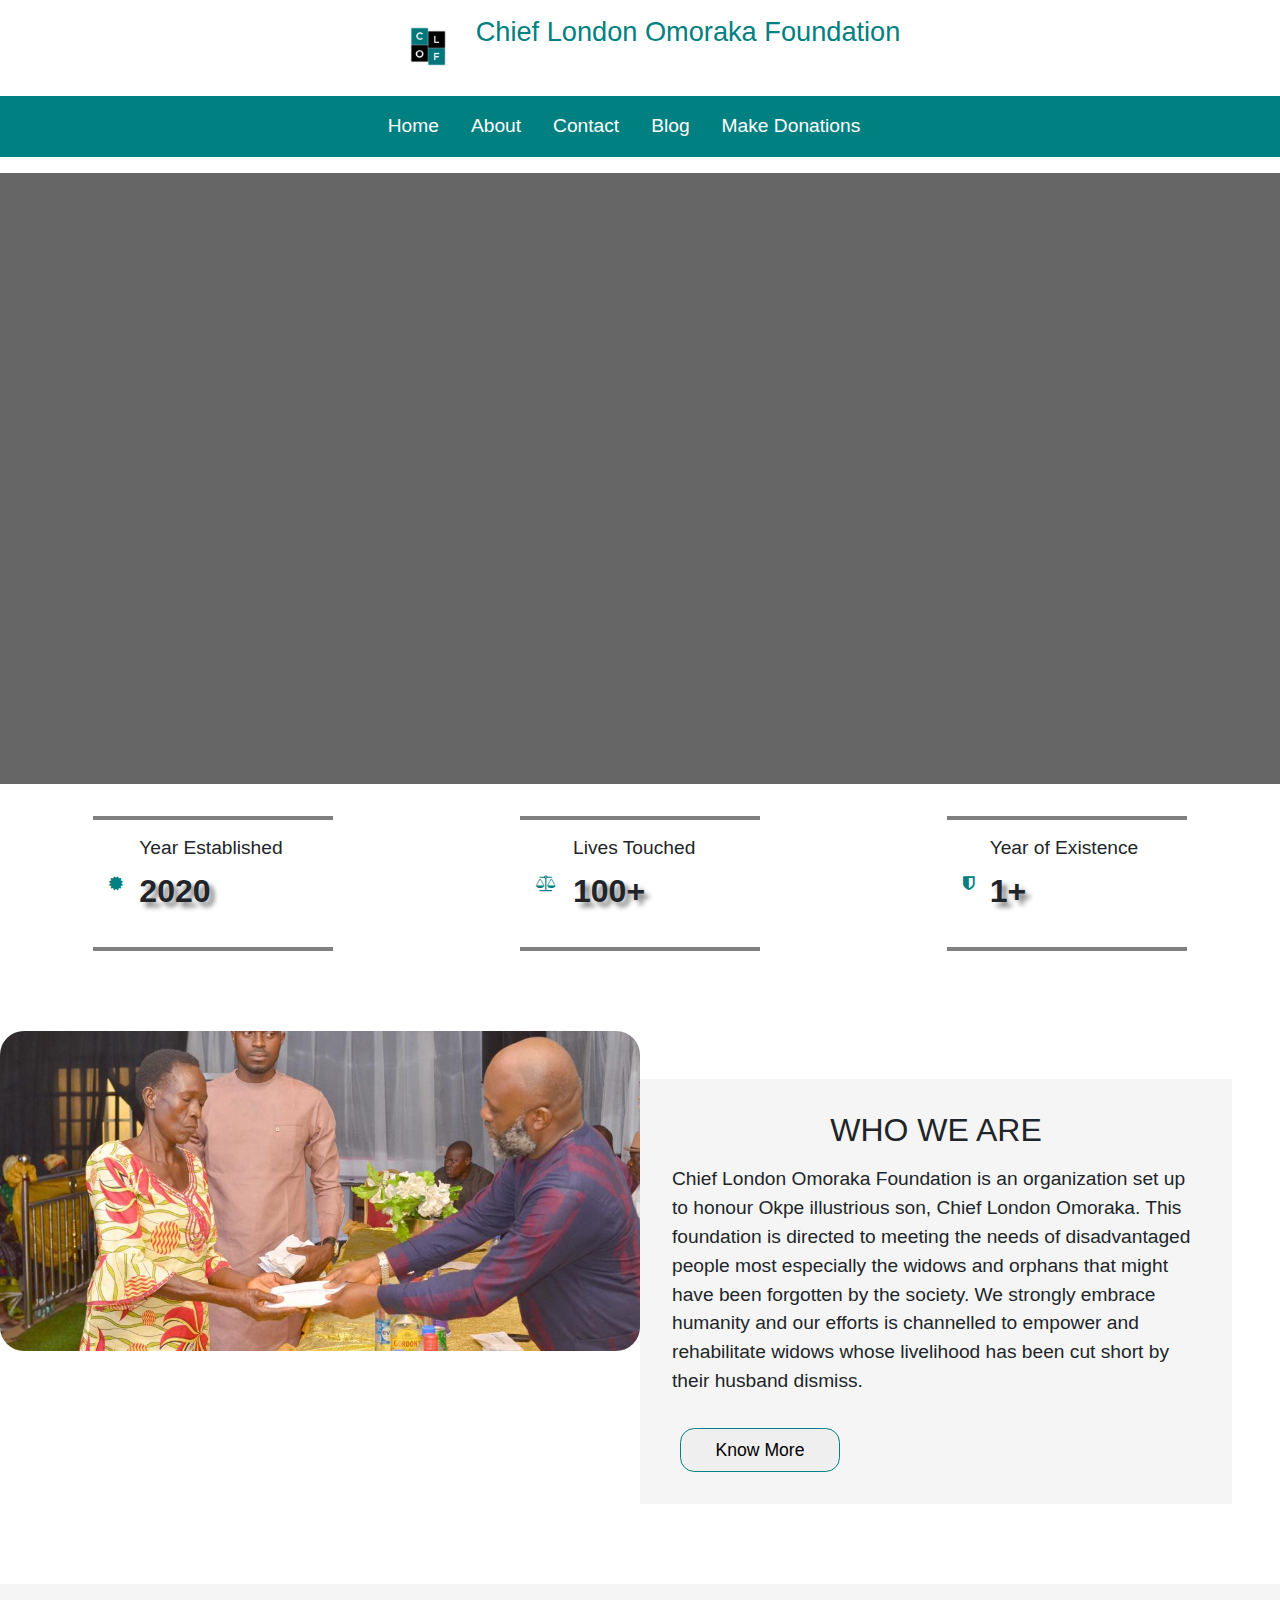
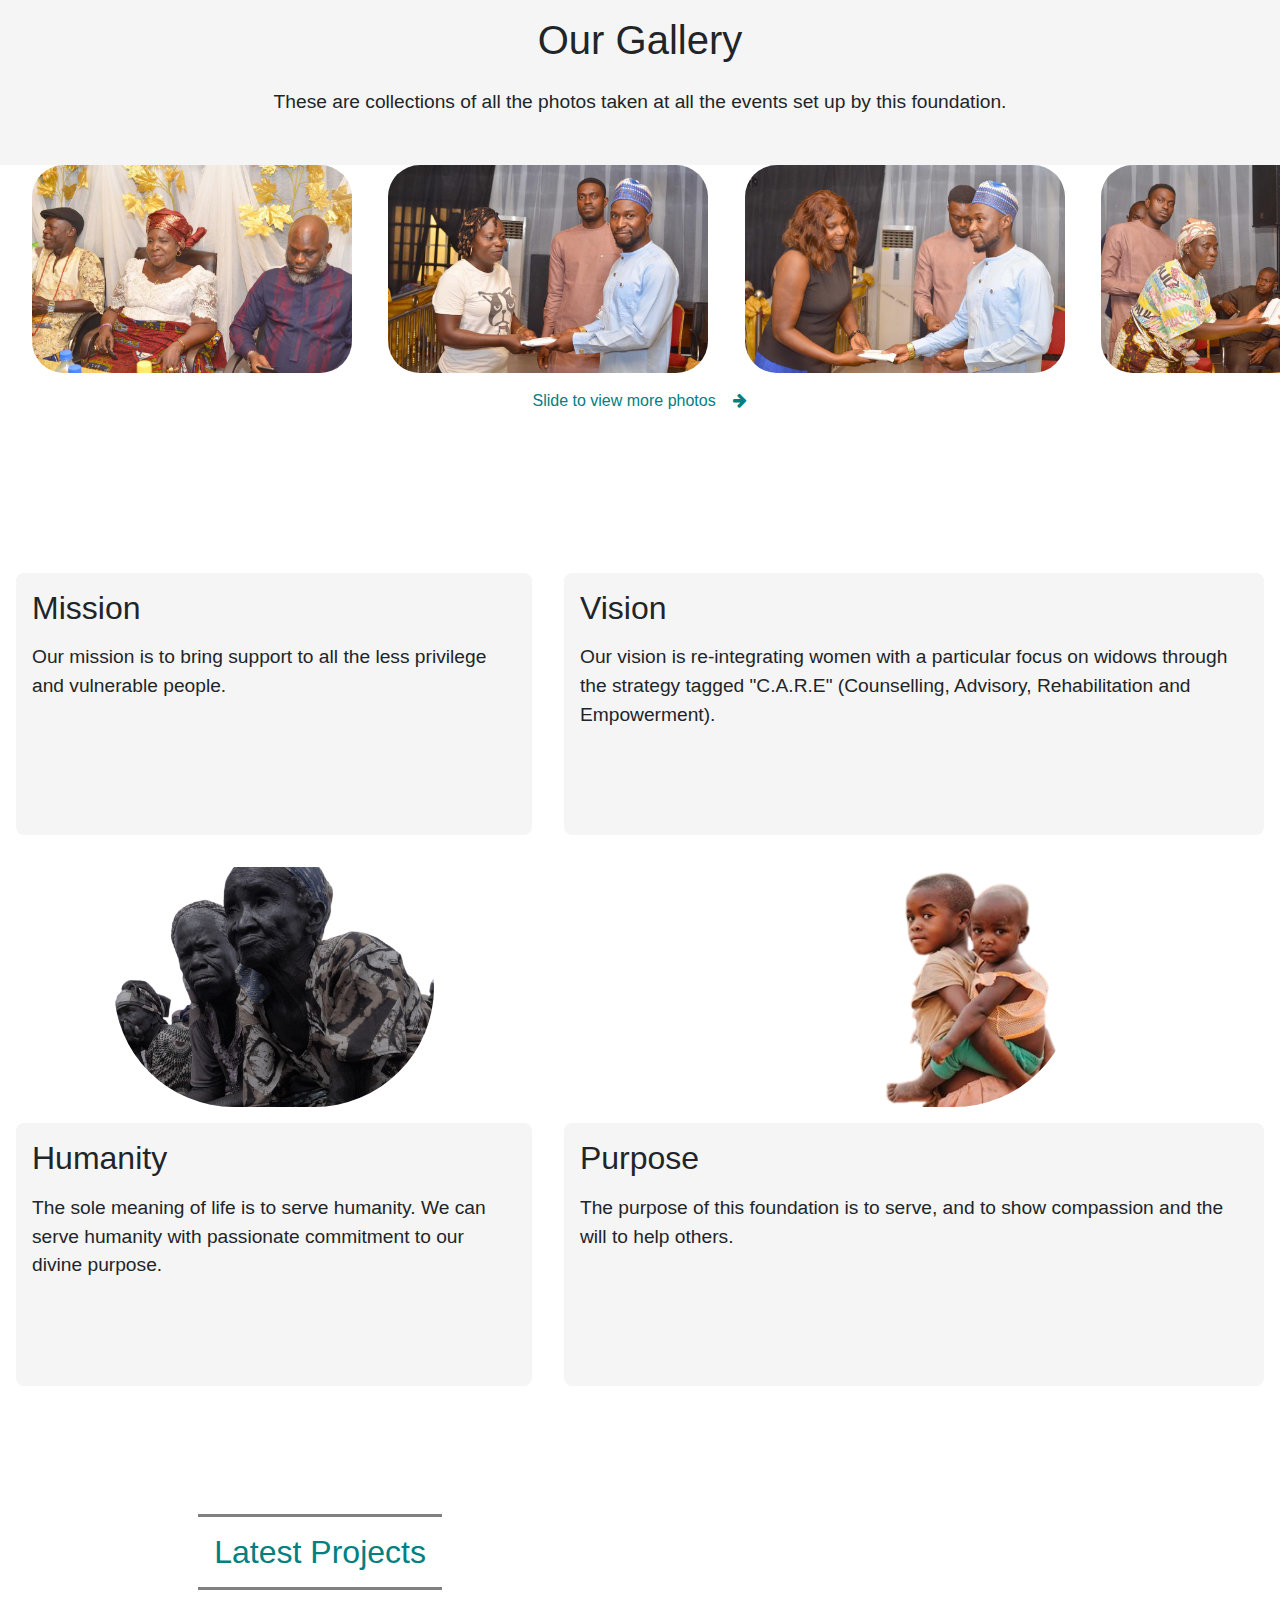
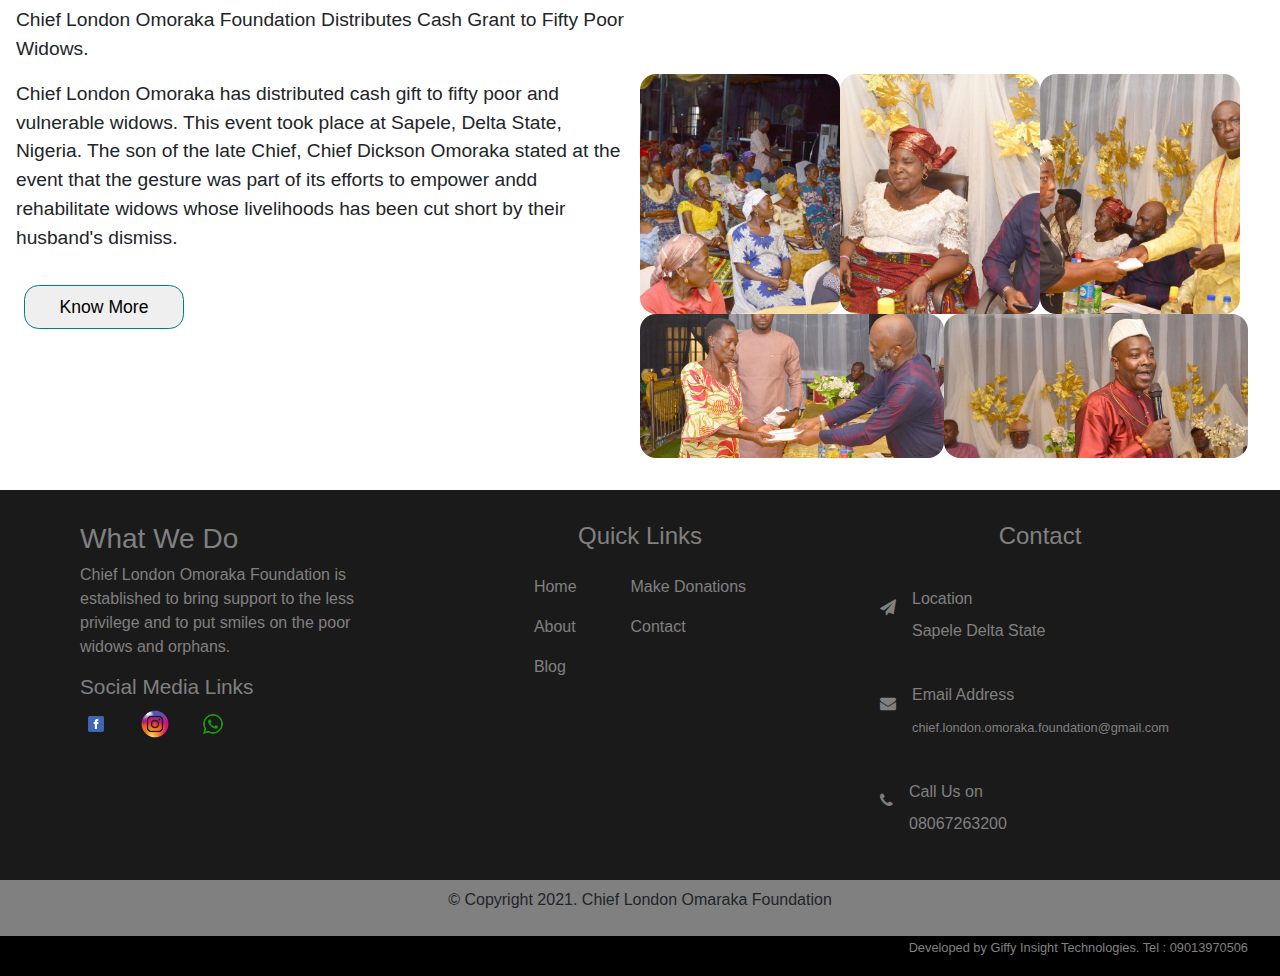
<file: index.html>
<!DOCTYPE html>
<html lang="en">
<head>
    <meta charset="UTF-8">
    <meta http-equiv="X-UA-Compatible" content="IE=edge">
    <meta name="viewport" content="width=device-width, initial-scale=1.0">
    <title>Chief London Omoraka Foundation</title>
    <link rel="stylesheet" href="https://cdnjs.cloudflare.com/ajax/libs/font-awesome/4.7.0/css/font-awesome.min.css">
    <!-- Latest compiled and minified CSS -->
<link rel="stylesheet" href="https://maxcdn.bootstrapcdn.com/bootstrap/4.5.2/css/bootstrap.min.css">

<!-- jQuery library -->
<script src="https://ajax.googleapis.com/ajax/libs/jquery/3.5.1/jquery.min.js"></script>

<!-- Popper JS -->
<script src="https://cdnjs.cloudflare.com/ajax/libs/popper.js/1.16.0/umd/popper.min.js"></script>

<!-- Latest compiled JavaScript -->
<script src="https://maxcdn.bootstrapcdn.com/bootstrap/4.5.2/js/bootstrap.min.js"></script>


    <link rel="stylesheet" href="styles/index.css">
</head>
<body>
    <section class="containers">
       <div class="first-section  ">
            
            <div style="display: flex;">
                <div class="logo-header" style="display: flex;">
                    <a href="index.html"><img src="Images/LOGO 1.png" style="width: 6rem; height: 6rem;" alt=""></a>
                <h1 style="color: teal;">Chief London Omoraka Foundation</h1>

                </div>
                <div class="topnav">
                    <div id="myLinks">
                        <a style="padding-top:5rem" href="index.html">Home</a>
                        <a href="about.html">About</a>
                        <a href="contact.html">Contact</a>
                        <a href="blog.html">Blog</a>
                        <a href="makedonation.html">Make Donations</a>

                    </div>
                    <a href="javascript:void(0);" class="ico" onclick="myFunction()">
                    <span class="fa fa-bars"></span>
                    </a>
                </div>
            </div>
            <ul>
                <li>
                    <a href="index.html">Home</a>
                </li>

                <li>
                    <a href="about.html">About</a>
                </li>

                <li>
                    <a href="contact.html">Contact</a>
                </li>

                <li>
                    <a href="blog.html">Blog</a>
                </li>

                <li>
                    <a href="makedonation.html">Make Donations</a>
                </li>
            </ul>  
            
            
       </div>  


       <!-- SLIDESHOW CONTAINER -->

       <div class="slideshow-container">
            <div class="mySlides fade">
                <img src="Images/widows5.jpeg"  alt="#">
                <div class="text">
                    <h1>HELPING LIVES</h1>
                    <p>Putting smiles on the faces of poor widows and orphans, supporting them in the best way we can.</p>
                </div>
            </div>

            <div class="mySlides fade">
                <img src="Images/orphans2.jpeg" alt="#">
                <div class="text">
                    <h1>HUMANITY</h1>
                    <p>Helping humanity is the best thing one can do. </p>
                </div>
            </div>

            <div class="mySlides fade" >
                <img src="Images/orphans1.jpeg" alt="#">
                <div class="text">
                    <h1>PURPOSE</h1>
                    <p>Our purpose is to help and support the less privilege and make them happy.</p>
                </div>
            </div>
       </div>


       <!-- SECOND SECTION -->
       <div class="second-section">
            <div>

                <div class="year-established">
                    <div>
                        <span class="fa fa-certificate icon"></span>
                    </div>
                    <div>
                        <h1>Year Established</h1>
                        <p>2020</p>
                    </div>

                </div>
            </div>

            <div>
                <div class="year-established">
                    <div>
                        <span class="fa fa-balance-scale icon"></span>
                    </div>
                    <div>
                        <h1>Lives Touched</h1>
                        <p>100+</p>
                    </div>

                </div>
            </div>

            <div>
                <div class="year-established">
                    <div>
                        <span class="fa fa-shield icon"></span>
                    </div>
                    <div>
                        <h1>Year of Existence</h1>
                        <p>1+</p>
                    </div>

                </div>
            </div>
       </div>


       <!-- THIRD SECTION -->

       <div class="third-section">
           <div>
               <img src="Images/ph8.jpeg" alt="#">
           </div>

           <div class="third-section-content">
               <h2>WHO WE ARE</h2>
               <p>
                   Chief London Omoraka Foundation is an organization set up to honour Okpe illustrious son, Chief London Omoraka.
                   This foundation is directed to meeting the needs of disadvantaged people most especially the widows and orphans that 
                   might have been forgotten by the society. We strongly embrace humanity and our efforts is channelled to empower and rehabilitate widows
                   whose livelihood has been cut short by their husband dismiss.  
                    
                </p>

                <a  href="about.html"><button style="outline: none;"  class="know-btn">Know More</button></a>
           </div>
       </div>

       <div class="gallery">
            <div class="gallery-content">
                <h1>Our Gallery</h1>
                <p>
                    These are collections of all the photos taken at all the events set up by this foundation.
                </p>
            </div>

            <div class="gallery-images">
                <img src="Images/ph2.jpeg" alt="#">
                <img src="Images/ph12.jpeg" alt="#">
                <img src="Images/ph3.jpeg" alt="#">
                <img src="Images/ph4.jpeg" alt="#">
                <img src="Images/ph5.jpeg" alt="#">
                <img src="Images/ph6.jpeg" alt="#">
                <img src="Images/ph7.jpeg" alt="#">
                <img src="Images/ph8.jpeg" alt="#">
                <img src="Images/ph9.jpeg" alt="#">
                <img src="Images/ph10.jpeg" alt="#">
                <img src="Images/ph2.jpeg" alt="#">
                <img src="Images/ph1.jpeg" alt="#">
                <img src="Images/ph15.jpeg" alt="#">
                <img src="Images/ph2.jpeg" alt="#">
            </div>

            <p class="slide-info">Slide to view more photos &nbsp; &nbsp;<span class="fa fa-arrow-right"></span></p>
       </div>


       <!-- MISSION SECTION -->

       <div class="mission-section">
            <div class="mission-content">
                <div class="content-heading" id="mission-pp" >
                    <h2>Mission</h2>
                    <p >
                        Our mission is to bring support to all the less privilege and vulnerable people. 
                        
                    </p>
                </div>

                <div class="mission-content ">
                    <!-- <img src="Images/orphans3-remove.png" alt=""> -->
                    <img src="Images/widows5-remove.png" alt="">
                </div>

                <div class="content-heading " id="full-content">
                    <h2>Humanity</h2>
                    <p>
                        The sole meaning of life is to serve humanity.
                        We can serve humanity with passionate commitment to our divine purpose.
                    </p>
                    </div>
            </div>

            

            

            <div class="mission-content">
                <div class="content-heading">
                    <h2>Vision</h2>
                    <p>
                        Our vision is re-integrating women with a particular focus on widows
                        through the strategy tagged "C.A.R.E" (Counselling, Advisory, Rehabilitation and Empowerment).
                    </p>
                </div>

                <div class="mission-content">
                    <img src="Images/orphans3-remove.png" alt="">
                    <!-- <img src="Images/widows5-remove.png" alt=""> -->
                </div>

                <div class="content-heading" id="purpose-content">
                    <h2>Purpose</h2>
                    <p>
                        The purpose of this foundation is to serve, and to show compassion 
                        and the will to help others.
                    </p>
                </div>
            </div>
       </div>

       <!-- LATEST PROJECTS -->

       <div class="latest-projects ">
           <div class="latest-project-content ">
                <h1>Latest Projects</h1>
                <p style="font-weight: 500;">
                    Chief London Omoraka Foundation Distributes Cash Grant to Fifty Poor Widows.
                </p>
                <p>
                    Chief London Omoraka has distributed cash gift to fifty poor and vulnerable widows. This event took place at Sapele, Delta State,
                    Nigeria. The son of the late Chief, Chief Dickson Omoraka stated at the event that the gesture was part of its efforts to empower
                    andd rehabilitate widows whose livelihoods has been cut short by their husband's dismiss.
                </p>
                <a style="text-decoration: none; color: teal;" href="blog.html"><button style="outline: none;" class="know-btn">Know More</button></a>
           </div>

           <div class="latest-projects-images">
               <div class="first-images">
                    <img src="Images/ph1.jpeg" alt="#">
                    <img src="Images/ph2.jpeg" alt="#">
                    <img src="Images/ph9.jpeg" alt="#">
               </div>
               <div class="second-images">
                    <img src="Images/ph8.jpeg" alt="#">
                    <img src="Images/ph10.jpeg" alt="#">

                </div>

           </div>

           

           
       </div>

       <!-- FOOTER SECTION -->
       <div class="footer-section">
            <div class="footer-content">
                <h3>What We Do</h3>
                <p style="padding-right: 1rem;">
                    Chief London Omoraka Foundation is established to bring support to the less privilege and to put smiles on
                    the poor widows and orphans.
                </p>

                <h3 style="font-size: 1.3rem;">Social Media Links </h3>
                <div style="display: flex;">
                    <a href="https://facebook.com"><img style="width: 2rem; height: 2rem;" src="Images/fb-icon.png" alt=""></a>&nbsp;&nbsp;&nbsp;&nbsp;&nbsp;&nbsp;
                    <a href="https://instagram.com"><img style="width: 2rem; height: 2rem;"  src="Images/ig-icon.png" alt=""></a>&nbsp;&nbsp;&nbsp;&nbsp;&nbsp;&nbsp;
                    <a href="https://whatsapp.com"><img style="width: 2rem; height: 2rem;"  src="Images/whatsapp-icon.png" alt=""></a>
                </div>
            </div>

            <div class=" footer-content">
                <h4 class="quick-link">Quick Links</h4>
                <div class="mapsite">
                    <div>
                        <ul>
                            <li>
                                <a href="index.html">Home</a>
                            </li>

                            <li>
                                <a href="about.html">About</a>
                            </li>

                            <li>
                                <a href="blog.html">Blog</a>
                            </li>
                        </ul>
                    </div>

                    <div>
                        <ul>

                            <li>
                                <a href="makedonation.html">Make Donations</a>
                            </li>

                            <li>
                                <a href="contact.html">Contact</a>
                            </li>
                        </ul>
                    </div>
                </div>
            </div>


            <div class="contact footer-content">
                <h4 class="quick-link">Contact</h4>
                <div class="address">
                    <div class="contact-icon">
                        <span class="fa fa-send"></span>
                    </div>
                    <div class="contact-info">
                        <p>Location</p>
                        <p>Sapele Delta State</p>
                    </div>
                </div>

                <div class="address">
                    <div class="contact-icon">
                        <span class="fa fa-envelope"></span>
                    </div>
                    <div class="contact-info">
                        <p>Email Address</p>
                        <p><a style="color: grey; font-size: .8rem;" href="mailto:chief.london.omoraka.foundation@gmail.com">chief.london.omoraka.foundation@gmail.com</a></p>
                    </div>
                </div>

                <div class="address">
                    <div class="contact-icon">
                        <span class="fa fa-phone"></span>
                    </div>
                    <div class="contact-info">
                        <p>Call Us on</p>
                        <p><a style="color: grey" href="tel:+2348067263200">08067263200</a></p>
                    </div>
                </div>
            </div>

            
       </div>

       <div class="copyright">
           <p>&copy; Copyright 2021. Chief London Omaraka Foundation</p>
           
       </div>
       <div style="line-height: .5rem; color: grey; text-align: right;background-color: black; font-size: .8rem; padding: .5rem 2rem .5rem 0rem;"><p>Developed by Giffy Insight Technologies. Tel : 09013970506</p>
        <!-- <p>Tel : 09013970506</p> -->
        </div>
    </section>

    <!-- Javascript SRC -->
    <script src="js/index.js"></script>
</body>
</html>
</file>
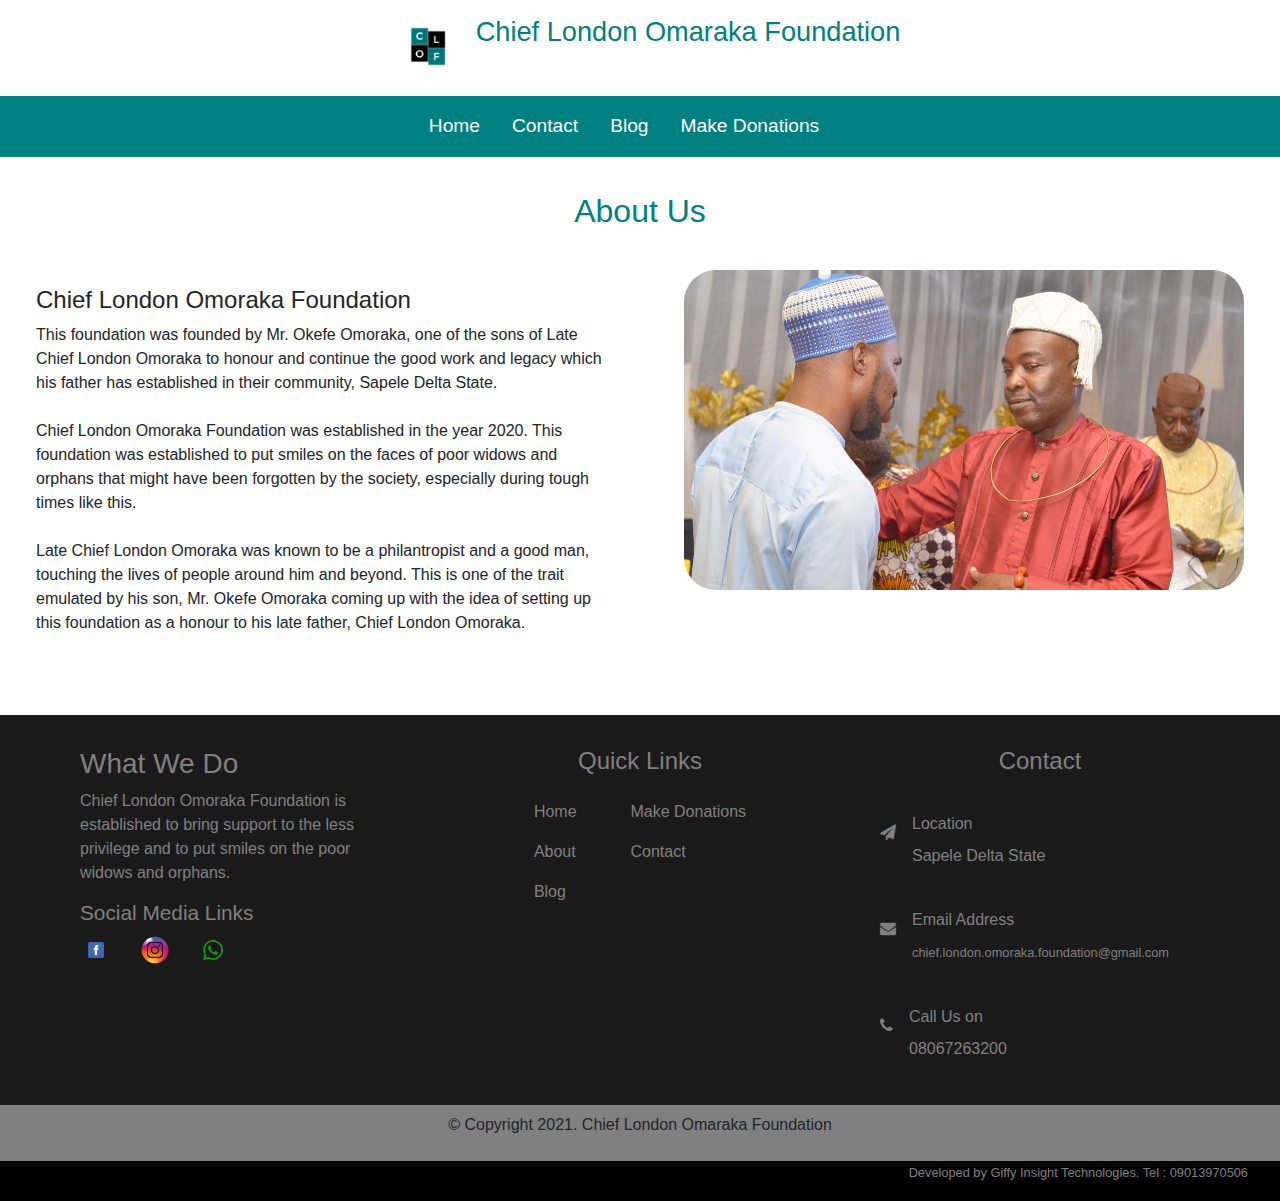
<file: about.html>
<!DOCTYPE html>
<html lang="en">
<head>
    <meta charset="UTF-8">
    <meta http-equiv="X-UA-Compatible" content="IE=edge">
    <meta name="viewport" content="width=device-width, initial-scale=1.0">
    <title>About - Chief London Omaraka Foundation</title>
    <link rel="stylesheet" href="https://cdnjs.cloudflare.com/ajax/libs/font-awesome/4.7.0/css/font-awesome.min.css">
    <!-- Latest compiled and minified CSS -->
<link rel="stylesheet" href="https://maxcdn.bootstrapcdn.com/bootstrap/4.5.2/css/bootstrap.min.css">

<!-- jQuery library -->
<script src="https://ajax.googleapis.com/ajax/libs/jquery/3.5.1/jquery.min.js"></script>

<!-- Popper JS -->
<script src="https://cdnjs.cloudflare.com/ajax/libs/popper.js/1.16.0/umd/popper.min.js"></script>

<!-- Latest compiled JavaScript -->
<script src="https://maxcdn.bootstrapcdn.com/bootstrap/4.5.2/js/bootstrap.min.js"></script>


    <link rel="stylesheet" href="styles/index.css">
</head>
<body>
    <section class="containers">
        <div class="first-section">
            <div style="display: flex;">
                <div class="logo-header" style="display: flex;">
                    <a href="index.html"><img src="Images/LOGO 1.png" style="width: 6rem; height: 6rem;" alt=""></a>
                <h1 style="color: teal;">Chief London Omaraka Foundation</h1>

                </div>
                <div class="topnav">
                    <div id="myLinks">
                        <a style="padding-top:5rem" href="index.html">Home</a>
                        <a href="about.html">About</a>
                        <a href="contact.html">Contact</a>
                        <a href="blog.html">Blog</a>
                        <a href="makedonation.html">Make Donations</a>

                    </div>
                    <a href="javascript:void(0);" class="ico" onclick="myFunction()">
                    <span class="fa fa-bars"></span>
                    </a>
                </div>
            </div>
                <ul>
                    <li>
                        <a href="index.html">Home</a>
                    </li>
    
    
                    <li>
                        <a href="contact.html">Contact</a>
                    </li>
    
                    <li>
                        <a href="blog.html">Blog</a>
                    </li>
    
                    <li>
                        <a href="makedonation.html">Make Donations</a>
                    </li>
                </ul>
            </div> 
            
            

            <!-- ABOUT SECTION -->

            <div class="about-us">
                <h2>About Us</h2>

                <div class="aboutus-content">
                    <div class="about-content">
                        <h4>Chief London Omoraka Foundation</h4>
                        <p>
                            This foundation was founded by Mr. Okefe Omoraka, one of the sons of Late Chief London Omoraka to honour and
                            continue the good work and legacy which his father has established in their community, Sapele Delta State. <br> <br>
                            Chief London Omoraka Foundation was established in the year 2020. This foundation was established to put smiles on the faces
                            of poor widows and orphans that might have been forgotten by the society, especially during tough times like this. <br><br>

                            Late Chief London Omoraka was known to be a philantropist and a good man, touching the lives 
                            of people around him and beyond. This is one of the trait emulated by his son, Mr. Okefe Omoraka 
                            coming up with the idea of setting up this foundation as a honour to his late father, Chief 
                            London Omoraka.
                        </p>
                    </div>

                    <div class="about-image">
                        <img src="Images/ph5.jpeg" alt="">
                    </div>
                </div>
            </div>
    




        <!-- FOOTER SECTION -->
       <div class="footer-section">
        <div class="footer-content">
            <h3>What We Do</h3>
            <p style="padding-right: 1rem;">
                Chief London Omoraka Foundation is established to bring support to the less privilege and to put smiles on
                the poor widows and orphans.
            </p>

            <h3 style="font-size: 1.3rem;">Social Media Links </h3>
            <div style="display: flex;">
                <a href="https://facebook.com"><img style="width: 2rem; height: 2rem;" src="Images/fb-icon.png" alt=""></a>&nbsp;&nbsp;&nbsp;&nbsp;&nbsp;&nbsp;
                <a  href="https://instagram.com"><img style="width: 2rem; height: 2rem;"  src="Images/ig-icon.png" alt=""></a>&nbsp;&nbsp;&nbsp;&nbsp;&nbsp;&nbsp;
                <a href="https://whatsapp.com"><img style="width: 2rem; height: 2rem;"  src="Images/whatsapp-icon.png" alt=""></a>
            </div>
        </div>

        <div class=" footer-content">
            <h4 class="quick-link">Quick Links</h4>
            <div class="mapsite">
                <div>
                    <ul>
                        <li>
                            <a href="index.html">Home</a>
                        </li>

                        <li>
                            <a href="about.html">About</a>
                        </li>

                        <li>
                            <a href="blog.html">Blog</a>
                        </li>
                    </ul>
                </div>

                <div>
                    <ul>
                        

                        <li>
                            <a href="makedonation.html">Make Donations</a>
                        </li>

                        <li>
                            <a href="contact.html">Contact</a>
                        </li>
                    </ul>
                </div>
            </div>
        </div>


        <div class="contact footer-content">
            <h4 class="quick-link">Contact</h4>
            <div class="address">
                <div class="contact-icon">
                    <span class="fa fa-send"></span>
                </div>
                <div class="contact-info">
                    <p>Location</p>
                    <p>Sapele Delta State</p>
                </div>
            </div>

            <div class="address">
                <div class="contact-icon">
                    <span class="fa fa-envelope"></span>
                </div>
                <div class="contact-info">
                    <p>Email Address</p>
                    <p><a style="color: grey; font-size: .8rem;" href="mailto:chief.london.omoraka.foundation@gmail.com">chief.london.omoraka.foundation@gmail.com</a></p>
                </div>
            </div>

            <div class="address">
                <div class="contact-icon">
                    <span class="fa fa-phone"></span>
                </div>
                <div class="contact-info">
                    <p>Call Us on</p>
                    <p><a style="color: grey" href="tel:+2348067263200">08067263200</a></p>
                </div>
            </div>
        </div>

        
   </div>

        
   <div class="copyright">
       <p>&copy; Copyright 2021. Chief London Omaraka Foundation</p>
   </div>
   <div style="line-height: .5rem; color: grey; text-align: right;background-color: black; font-size: .8rem; padding: .5rem 2rem .5rem 0rem;"><p>Developed by Giffy Insight Technologies. Tel : 09013970506</p>

</section>

<script src="js/index.js"></script>
</body>
</html>
</file>
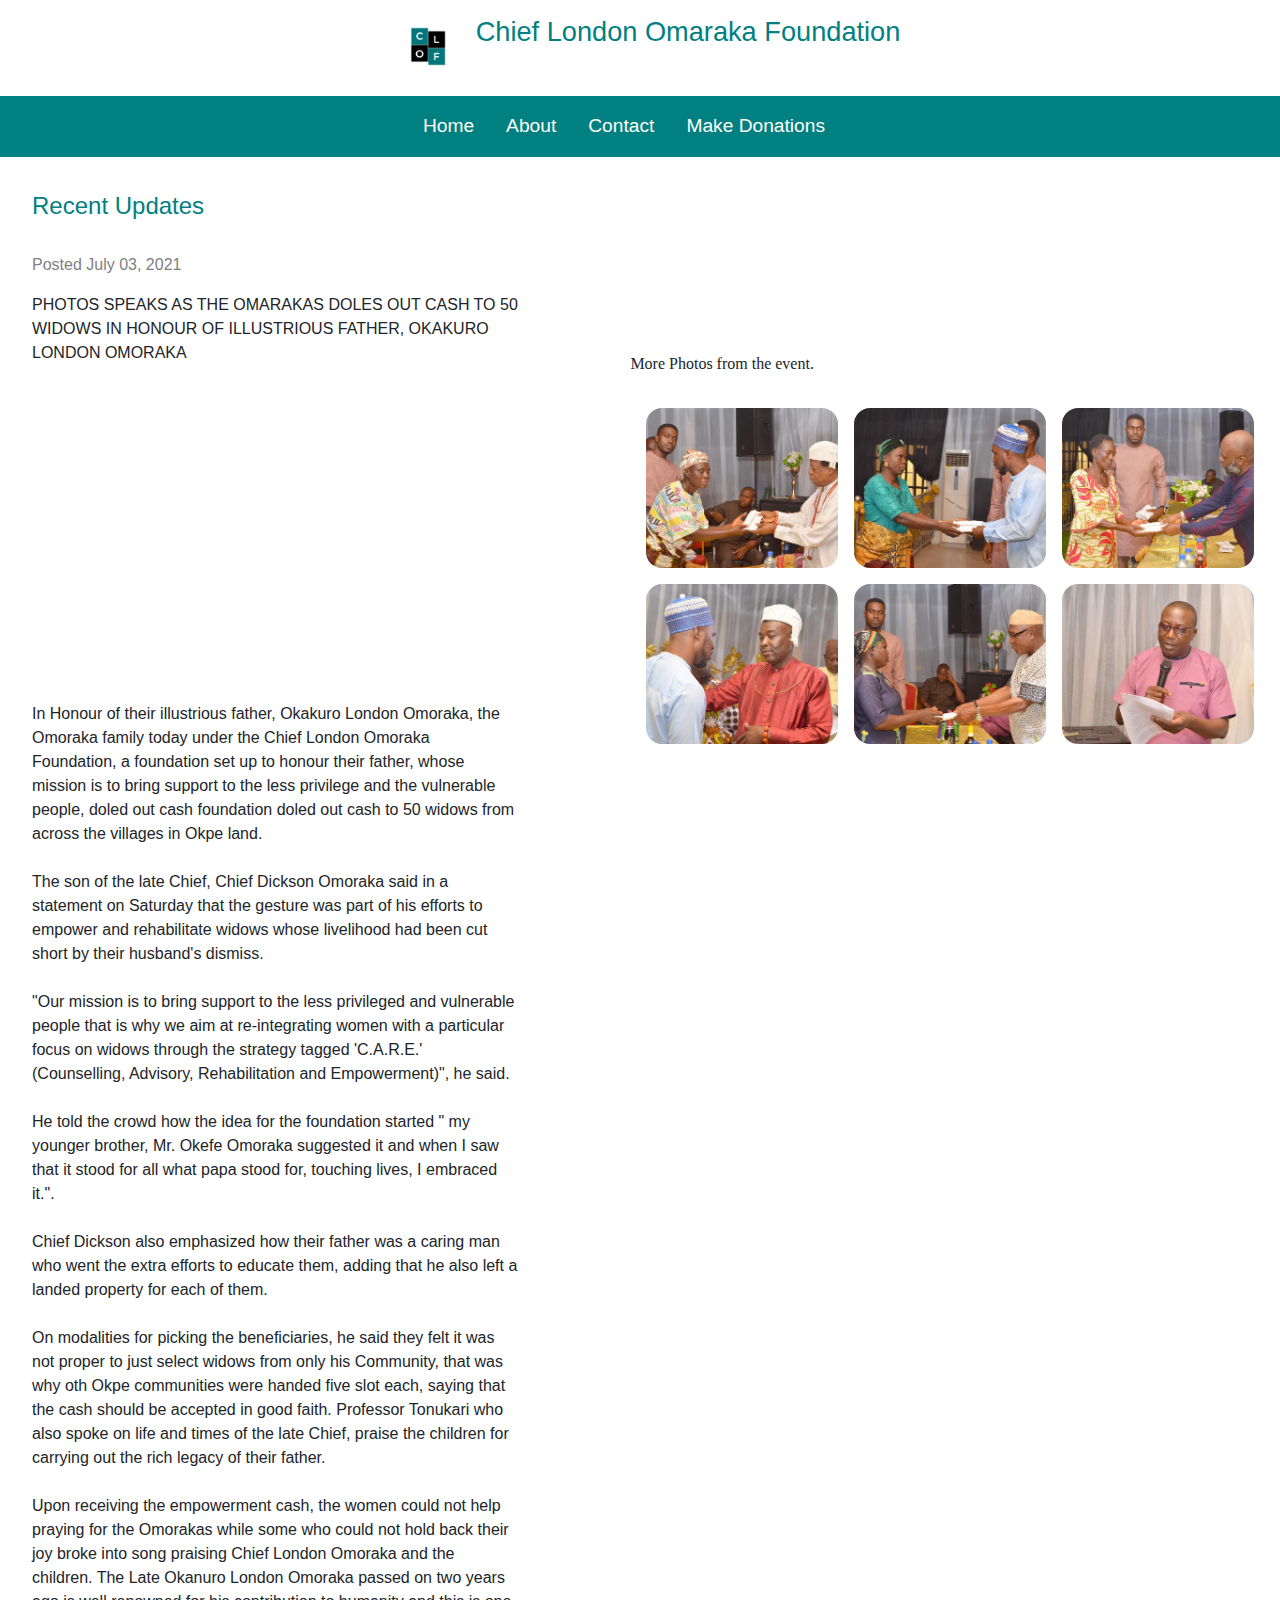
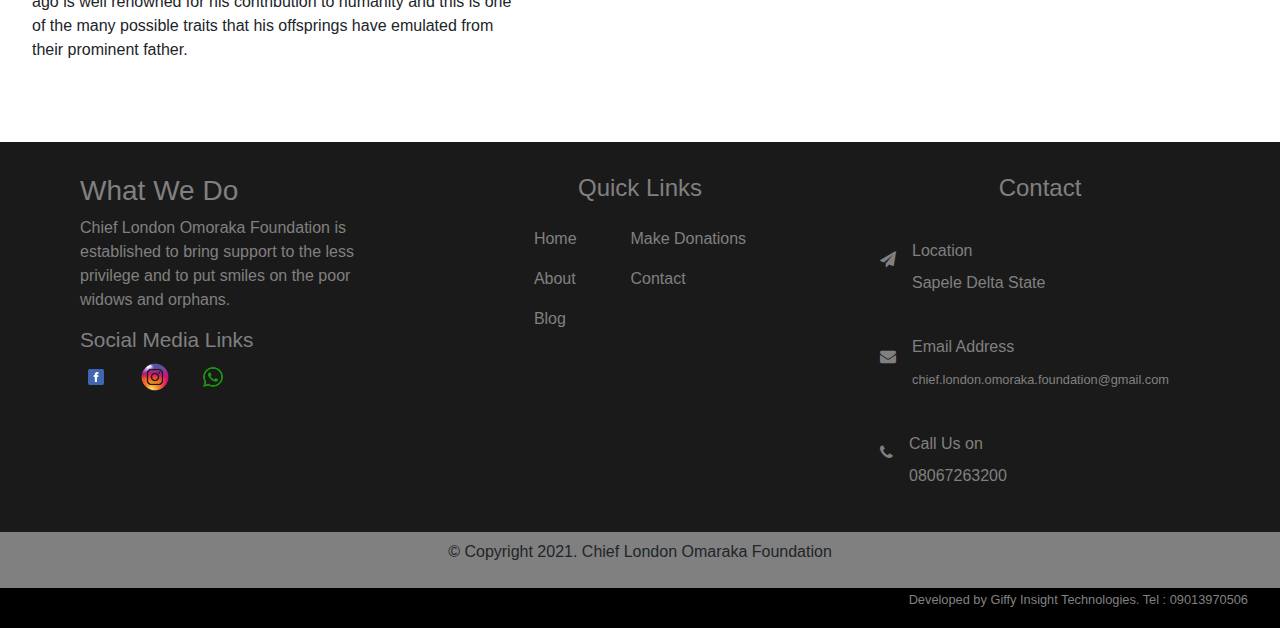
<file: blog.html>
<!DOCTYPE html>
<html lang="en">
<head>
    <meta charset="UTF-8">
    <meta http-equiv="X-UA-Compatible" content="IE=edge">
    <meta name="viewport" content="width=device-width, initial-scale=1.0">
    <title>Blog - Chief London Omaraka Foundation</title>
    <link rel="stylesheet" href="https://cdnjs.cloudflare.com/ajax/libs/font-awesome/4.7.0/css/font-awesome.min.css">
    <!-- Latest compiled and minified CSS -->
<link rel="stylesheet" href="https://maxcdn.bootstrapcdn.com/bootstrap/4.5.2/css/bootstrap.min.css">

<!-- jQuery library -->
<script src="https://ajax.googleapis.com/ajax/libs/jquery/3.5.1/jquery.min.js"></script>

<!-- Popper JS -->
<script src="https://cdnjs.cloudflare.com/ajax/libs/popper.js/1.16.0/umd/popper.min.js"></script>

<!-- Latest compiled JavaScript -->
<script src="https://maxcdn.bootstrapcdn.com/bootstrap/4.5.2/js/bootstrap.min.js"></script>


    <link rel="stylesheet" href="styles/index.css">
</head>
<body>
    <section class="containers">
        <div class="first-section">
            <div style="display: flex;">
                <div class="logo-header" style="display: flex;">
                    <a href="index.html"><img src="Images/LOGO 1.png" style="width: 6rem; height: 6rem;" alt=""></a>
                <h1 style="color: teal;">Chief London Omaraka Foundation</h1>

                </div>
                <div class="topnav">
                    <div id="myLinks">
                        <a style="padding-top:5rem" href="index.html">Home</a>
                        <a href="about.html">About</a>
                        <a href="contact.html">Contact</a>
                        
                        <a href="makedonation.html">Make Donations</a>

                    </div>
                    <a href="javascript:void(0);" class="ico" onclick="myFunction()">
                    <span class="fa fa-bars"></span>
                    </a>
                </div>
            </div>
                <ul>
                    <li>
                        <a href="index.html">Home</a>
                    </li>
    
    
                    <li>
                        <a href="about.html">About</a>
                    </li>

                    <li>
                        <a href="contact.html">Contact</a>
                    </li>
    
                    
    
                    <li>
                        <a href="makedonation.html">Make Donations</a>
                    </li>
                </ul>
            </div> 
            
            

            <!-- BLOG SECTION -->
            <div class="blog-section">
                <div class="left-blog-section">
                    <div>
                        <h4 style="margin-bottom: 2rem; color: teal;">Recent Updates</h4>
                        <p style="color: grey;">Posted July 03, 2021</p>
                        <p style="font-weight: 500;">PHOTOS SPEAKS AS THE OMARAKAS DOLES OUT CASH TO 50 WIDOWS IN HONOUR OF ILLUSTRIOUS FATHER, 
                            OKAKURO LONDON OMORAKA
                        </p>

                        <div class="iframe-youtube-container">
                            <iframe width="560" height="315" src="https://www.youtube.com/embed/zM7OMt-nHzI" title="YouTube video player" frameborder="0" allow="accelerometer; autoplay; clipboard-write; encrypted-media; gyroscope; picture-in-picture" allowfullscreen>
                            </iframe>
                           </div>

                        <p style="margin-top: 3rem;">In Honour of their illustrious father, Okakuro London Omoraka, the Omoraka family today under
                            the Chief London Omoraka Foundation, a foundation set up to honour their father, whose mission is to
                            bring support to the less privilege and the vulnerable people, doled out cash foundation doled out cash to 50 widows from
                            across the villages in Okpe land. <br> <br>
                            The son of the late Chief, Chief Dickson Omoraka said in a statement on Saturday that the gesture
                            was part of his efforts to empower and rehabilitate widows whose livelihood had been cut short by their husband's dismiss. <br><br>
                            "Our mission is to bring support to the less privileged and vulnerable people that is why we aim at re-integrating
                            women with a particular focus on widows through the strategy tagged 'C.A.R.E.' (Counselling, Advisory, Rehabilitation and Empowerment)", he said. <br><br>

                            He told the crowd how the idea for the foundation started  " my younger brother, Mr. Okefe
                            Omoraka suggested it and when I saw that it stood for all what papa stood for, touching lives, I embraced it.". <br><br>
                            Chief Dickson also emphasized how their father was a caring man who went the extra efforts to educate them, adding that
                            he also left a landed property for each of them. <br><br>
                            On modalities for picking the beneficiaries, he said they felt it was not proper to just select widows from only his Community, that was why oth
                            Okpe communities were handed five slot each, saying that the cash should be accepted in good faith.

                            Professor Tonukari who also spoke on life and times of the late Chief, praise the children 
                            for carrying out the rich legacy of their father. <br><br>

                            Upon receiving the empowerment cash, the women could not help praying for the Omorakas while some who could not hold back their joy broke into song praising Chief London Omoraka and the children.

                            The Late Okanuro London Omoraka passed on two years ago is well renowned for his contribution to humanity and this is one of the many possible traits that his offsprings have emulated from their prominent father.
                        </p>
                    </div>
                </div>


                <div class="blog-img">
                    <p style="font-weight: 500; font-family: cursive;">More Photos from the event.</p>
                    <div class="blog-images">
                        <div>
                            <img src="Images/ph4.jpeg" alt="#">
                            <img src="Images/ph5.jpeg" alt="#">
                            
                        </div>
                        <div>
                            <img src="Images/ph6.jpeg" alt="#">
                            <img src="Images/ph7.jpeg" alt="#">
                            

                        </div>
                        <div>
                        
                            <img src="Images/ph8.jpeg" alt="#">
                            <img src="Images/ph13.jpeg" alt="#">

                        </div>
                    </div>
                </div>
            </div>
            




        <!-- FOOTER SECTION -->
       <div class="footer-section">
        <div class="footer-content">
            <h3>What We Do</h3>
            <p style="padding-right: 1rem;">
                Chief London Omoraka Foundation is established to bring support to the less privilege and to put smiles on
                    the poor widows and orphans.
            </p>

            <h3 style="font-size: 1.3rem;">Social Media Links </h3>
            <div style="display: flex;">
                <a href="https://facebook.com"><img style="width: 2rem; height: 2rem;" src="Images/fb-icon.png" alt=""></a>&nbsp;&nbsp;&nbsp;&nbsp;&nbsp;&nbsp;
                <a  href="https://instagram.com"><img style="width: 2rem; height: 2rem;"  src="Images/ig-icon.png" alt=""></a>&nbsp;&nbsp;&nbsp;&nbsp;&nbsp;&nbsp;
                <a href="https://whatsapp.com"><img style="width: 2rem; height: 2rem;"  src="Images/whatsapp-icon.png" alt=""></a>
            </div>
        </div>

        <div class=" footer-content">
            <h4 class="quick-link">Quick Links</h4>
            <div class="mapsite">
                <div>
                    <ul>
                        <li>
                            <a href="index.html">Home</a>
                        </li>

                        <li>
                            <a href="about.html">About</a>
                        </li>

                        <li>
                            <a href="blog.html">Blog</a>
                        </li>
                    </ul>
                </div>

                <div>
                    <ul>
                        

                        <li>
                            <a href="makedonation.html">Make Donations</a>
                        </li>

                        <li>
                            <a href="contact.html">Contact</a>
                        </li>
                    </ul>
                </div>
            </div>
        </div>


        <div class="contact footer-content">
            <h4 class="quick-link">Contact</h4>
            <div class="address">
                <div class="contact-icon">
                    <span class="fa fa-send"></span>
                </div>
                <div class="contact-info">
                    <p>Location</p>
                    <p>Sapele Delta State</p>
                </div>
            </div>

            <div class="address">
                <div class="contact-icon">
                    <span class="fa fa-envelope"></span>
                </div>
                <div class="contact-info">
                    <p>Email Address</p>
                    <p><a style="color: grey; font-size: .8rem;" href="mailto:chief.london.omoraka.foundation@gmail.com">chief.london.omoraka.foundation@gmail.com</a></p>
                </div>
            </div>

            <div class="address">
                <div class="contact-icon">
                    <span class="fa fa-phone"></span>
                </div>
                <div class="contact-info">
                    <p>Call Us on</p>
                    <p><a style="color: grey" href="tel:+2348067263200">08067263200</a></p>
                </div>
            </div>
        </div>

        
   </div>

        
   <div class="copyright">
       <p>&copy; Copyright 2021. Chief London Omaraka Foundation</p>
   </div>

   <div style="line-height: .5rem; color: grey; text-align: right;background-color: black; font-size: .8rem; padding: .5rem 2rem .5rem 0rem;"><p>Developed by Giffy Insight Technologies. Tel : 09013970506</p>

</section>

<script src="js/index.js"></script>
</body>
</html>
</file>
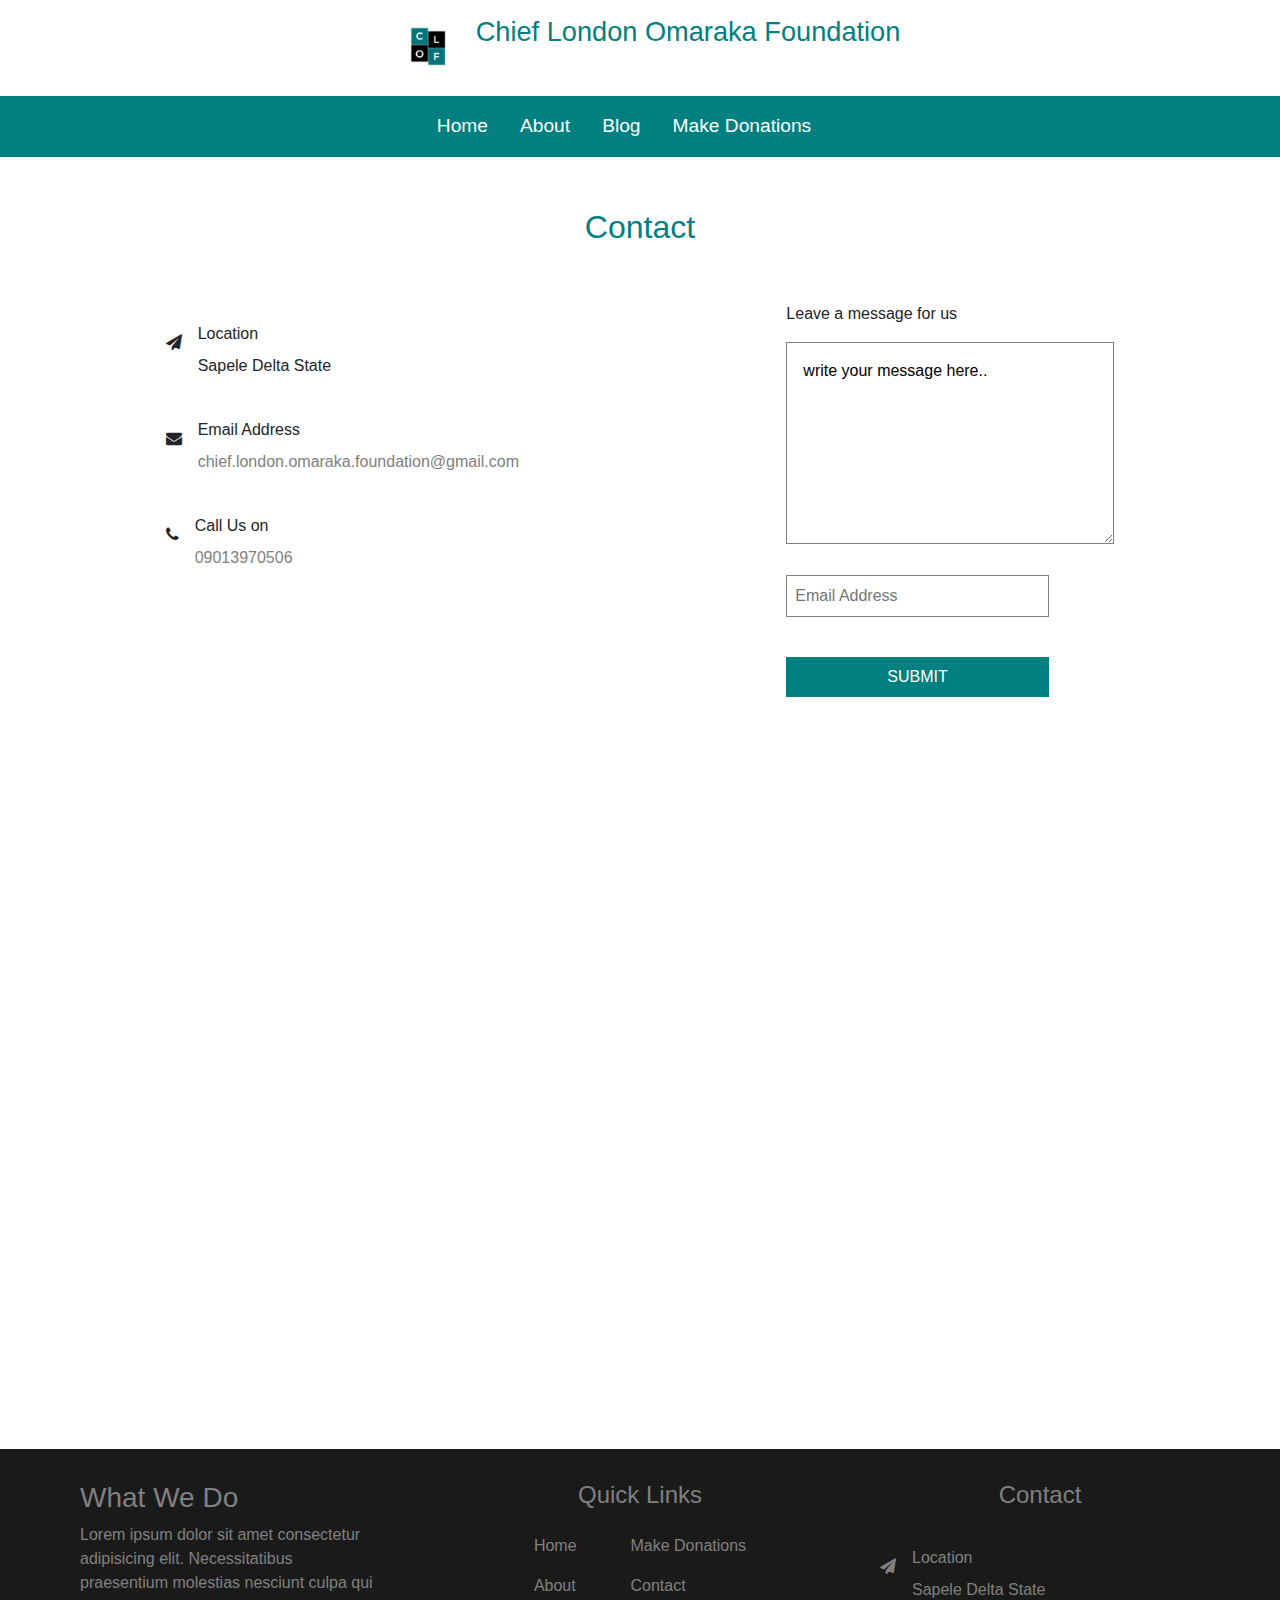
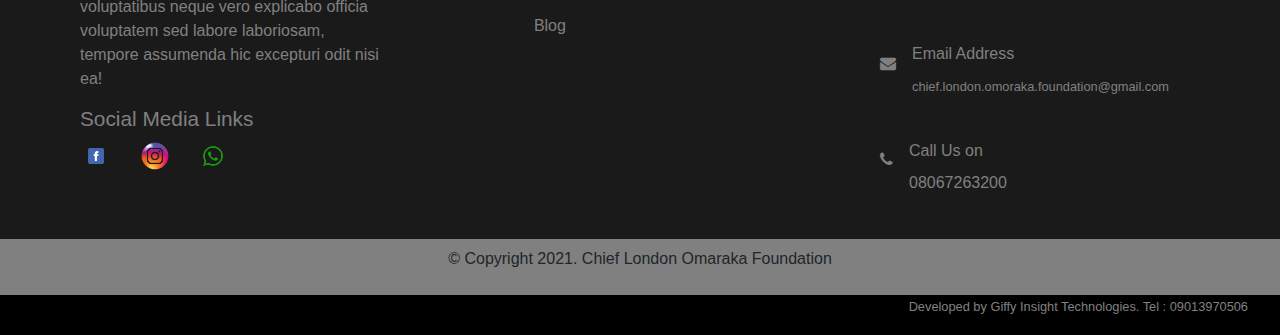
<file: contact.html>
<!DOCTYPE html>
<html lang="en">
<head>
    <meta charset="UTF-8">
    <meta http-equiv="X-UA-Compatible" content="IE=edge">
    <meta name="viewport" content="width=device-width, initial-scale=1.0">
    <title>Contact - Chief London Omaraka Foundation</title>
    <link rel="stylesheet" href="https://cdnjs.cloudflare.com/ajax/libs/font-awesome/4.7.0/css/font-awesome.min.css">
    <!-- Latest compiled and minified CSS -->
<link rel="stylesheet" href="https://maxcdn.bootstrapcdn.com/bootstrap/4.5.2/css/bootstrap.min.css">

<!-- jQuery library -->
<script src="https://ajax.googleapis.com/ajax/libs/jquery/3.5.1/jquery.min.js"></script>

<!-- Popper JS -->
<script src="https://cdnjs.cloudflare.com/ajax/libs/popper.js/1.16.0/umd/popper.min.js"></script>

<!-- Latest compiled JavaScript -->
<script src="https://maxcdn.bootstrapcdn.com/bootstrap/4.5.2/js/bootstrap.min.js"></script>


    <link rel="stylesheet" href="styles/index.css">
</head>
<body>
    <section class="containers">
        <div class="first-section">
            <div style="display: flex;">
                <div class="logo-header" style="display: flex;">
                    <a href="index.html"><img src="Images/LOGO 1.png" style="width: 6rem; height: 6rem;" alt=""></a>
                <h1 style="color: teal;">Chief London Omaraka Foundation</h1>

                </div>
                <div class="topnav">
                    <div id="myLinks">
                        <a style="padding-top:5rem" href="index.html">Home</a>
                        <a href="about.html">About</a>
                        <a href="blog.html">Blog</a>
                        <a href="makedonation.html">Make Donations</a>

                    </div>
                    <a href="javascript:void(0);" class="ico" onclick="myFunction()">
                    <span class="fa fa-bars"></span>
                    </a>
                </div>
            </div>
                <ul>
                    <li>
                        <a href="index.html">Home</a>
                    </li>
    
                    <li>
                        <a href="about.html">About</a>
                    </li>
    
    
                    <li>
                        <a href="blog.html">Blog</a>
                    </li>
    
                    <li>
                        <a href="makedonation.html">Make Donations</a>
                    </li>
                </ul>
            </div> 
            
            

            <!-- CONTACT SECTION -->
            <div class="contactt">
                <h2 style="text-align: center;padding-top: 2rem; color: teal;">Contact </h2>
            </div>

            <div class="contact-page">
                <div class="contact-us">
                    <div class="address">
                        <div class="contact-icon">
                            <span class="fa fa-send"></span>
                        </div>
                        <div class="contact-info">
                            <p>Location</p>
                            <p>Sapele Delta State</p>
                        </div>
                    </div>
        
                    <div class="address">
                        <div class="contact-icon">
                            <span class="fa fa-envelope"></span>
                        </div>
                        <div class="contact-info">
                            <p>Email Address</p>
                            <p><a style="color: grey;" href="mailto:chief.london.omaraka.foundation@gmail.com">chief.london.omaraka.foundation@gmail.com</a></p>
                        </div>
                    </div>
        
                    <div class="address">
                        <div class="contact-icon">
                            <span class="fa fa-phone"></span>
                        </div>
                        <div class="contact-info">
                            <p>Call Us on</p>
                            <p><a style="color: grey" href="tel:+2349013970506">09013970506</a></p>
                        </div>
                    </div>
        
                   
                </div>

                <div class="text-area">
                    <p style="margin-top: .5rem;">Leave a message for us</p> 

                    <textarea name="" id="" cols="30" rows="7">write your message here..</textarea><br><br>
                    <input class="email" type="text" placeholder="Email Address" name="" id="" > <br><br>
                    <p class="empty"></p>

                    <button style="outline: none;" class="submit-btn" onclick="messageBtn()">SUBMIT</button>
                </div>
            </div>
            <div class="iframe-map-container">
                <iframe src="https://www.google.com/maps/embed?pb=!1m18!1m12!1m3!1d63501.18055774674!2d5.650020322008549!3d5.880372370057256!2m3!1f0!2f0!3f0!3m2!1i1024!2i768!4f13.1!3m3!1m2!1s0x0%3A0xdbc622676acb5710!2sSapele%20Okpe%20Town%20Hall!5e0!3m2!1sen!2sng!4v1626412959137!5m2!1sen!2sng" width="600" height="450" style="border:0;" allowfullscreen="" loading="lazy">
                </iframe>
            </div>





        <!-- FOOTER SECTION -->
       <div class="footer-section">
        <div class="footer-content">
            <h3>What We Do</h3>
            <p style="padding-right: 1rem;">
                Lorem ipsum dolor sit amet consectetur adipisicing elit. 
                Necessitatibus praesentium molestias nesciunt culpa qui voluptatibus neque
                 vero explicabo officia voluptatem sed labore laboriosam, tempore assumenda hic excepturi odit nisi ea!
            </p>

            <h3 style="font-size: 1.3rem;">Social Media Links </h3>
            <div style="display: flex;">
                <a href="https://facebook.com"><img style="width: 2rem; height: 2rem;" src="Images/fb-icon.png" alt=""></a>&nbsp;&nbsp;&nbsp;&nbsp;&nbsp;&nbsp;
                <a  href="https://instagram.com"><img style="width: 2rem; height: 2rem;"  src="Images/ig-icon.png" alt=""></a>&nbsp;&nbsp;&nbsp;&nbsp;&nbsp;&nbsp;
                <a href="https://whatsapp.com"><img style="width: 2rem; height: 2rem;"  src="Images/whatsapp-icon.png" alt=""></a>
            </div>
        </div>

        <div class=" footer-content">
            <h4 class="quick-link">Quick Links</h4>
            <div class="mapsite">
                <div>
                    <ul>
                        <li>
                            <a href="index.html">Home</a>
                        </li>

                        <li>
                            <a href="about.html">About</a>
                        </li>

                        <li>
                            <a href="blog.html">Blog</a>
                        </li>
                    </ul>
                </div>

                <div>
                    <ul>
            

                        <li>
                            <a href="makedonation.html">Make Donations</a>
                        </li>

                        <li>
                            <a href="contact.html">Contact</a>
                        </li>
                    </ul>
                </div>
            </div>
        </div>


        <div class="contact footer-content">
            <h4 class="quick-link">Contact</h4>
            <div class="address">
                <div class="contact-icon">
                    <span class="fa fa-send"></span>
                </div>
                <div class="contact-info">
                    <p>Location</p>
                    <p>Sapele Delta State</p>
                </div>
            </div>

            <div class="address">
                <div class="contact-icon">
                    <span class="fa fa-envelope"></span>
                </div>
                <div class="contact-info">
                    <p>Email Address</p>
                    <p><a style="color: grey; font-size: .8rem;" href="mailto:chief.london.omoraka.foundation@gmail.com">chief.london.omoraka.foundation@gmail.com</a></p>
                </div>
            </div>

            <div class="address">
                <div class="contact-icon">
                    <span class="fa fa-phone"></span>
                </div>
                <div class="contact-info">
                    <p>Call Us on</p>
                    <p><a style="color: grey" href="tel:+2348067263200">08067263200</a></p>
                </div>
            </div>
        </div>

        
   </div>

        
   <div class="copyright">
       <p>&copy; Copyright 2021. Chief London Omaraka Foundation</p>
   </div>
   <div style="line-height: .5rem; color: grey; text-align: right;background-color: black; font-size: .8rem; padding: .5rem 2rem .5rem 0rem;"><p>Developed by Giffy Insight Technologies. Tel : 09013970506</p>

</section>

<script src="js/index.js"></script>
<!-- <script async defer src="https://maps.googleapis.com/maps/api/js?key=AIzaSyDNoIUpBXDaLIfS8KMHCJ-_hZpUDDyjIo8&callback=initMap"></script> -->
</body>
</html>
</file>
<file: styles/index.css>
* {
    padding: 0;
    margin: 0;
    box-sizing: border-box;
    font-weight: 100;
    border: none;
}

.first-section {
    background-color: white;
    position: fixed;
    width: 100%;
    z-index: 3;
}

.logo-header {
    margin: auto;
}

.first-section h1 {
    font-size:1.7rem;
    color: teal;
    color: whitesmoke;
    padding: 1rem 0rem 0rem 0rem;
    position: relative;
    animation-name: logoName;
    animation-delay: -2s;
    animation-duration: 4s;
}
.first-section h1 a{
    text-decoration: none;
    color: teal;
}

@keyframes logoName {
    0% {bottom: 0px;}
    25% {bottom: 100px;}
    50% {bottom: 100px;}
    100% {bottom: 0px;}
}

.first-section ul li {
    list-style: none;
    display: inline-block;
    margin-right: 2rem;
    font-size: 1.2rem;
    position: relative;
    animation-name: nav;
    animation-delay: -2s;
    animation-duration: 4s;

}

@keyframes nav {
    0% {left: 0px;}
    25% {left: 400px;}
    50% {left: 400px;}
    100% {left: 0px;}
}
.first-section ul li a {
    text-decoration: none;
    color: white;
}
.first-section ul li a:hover {
    background-color: rgb(1, 65, 65);
    padding: .5rem;
}

.first-section ul {
    background: teal;
    display: flex;
    justify-content: center;
    padding:1rem 0rem 1rem 0rem;
    background: linear-gradient(from right bottom, rgba(255,255,255,0.4), rgba(255,255,255,0.4));
}

@media (max-width:500px) {
    .first-section ul {
        display: none;
    }
    .first-section {
        display: flex;
        overflow: hidden;
        padding: 0rem 1rem 0rem 0rem;
        justify-content: space-around;
    }
    .first-section h1 {
        font-size: 1rem;
    }
}



/* SLIDESHOW CONTAINER */

.slideshow-container {
    width: 100%;
    position: relative;
    margin: auto;
}
.slideshow-container::after {
    content: "";
    background: black ;
    width: 100%;
    height: 100%;
    position: absolute;
    top: 0;
    bottom: 0;
    opacity: 0.6;
}

.mySlides {
    display: none;
    padding-top: 3rem;
   
}
.mySlides img {
    width: 100%;
    height: 46rem;
    object-fit: cover;
}

.text {
    color: white;
    padding: 2rem;
    position: absolute;
    font-weight: bold;
    bottom: 30%;
    border-radius: 1.5rem;
    left: 25%;
    line-height: 2rem;
    /* border: 1px solid grey; */
    height: fit-content;
    width: 50%;
    margin: auto;
    
}
.text h1 {
    font-size: 2rem;
    padding-bottom: .5rem;
}
.text p {
    font-size: 1.5rem;
}
@media (max-width:500px) {
    .mySlides img {height: 25rem;}
    .text {
        bottom: 10%;
        /* margin-top: 2rem; */
    }
    .text p {font-size: 1.2rem;}
}
@media (max-width: 575px) {
    .text h1 {font-size: 1.5rem;}
    .text{width: 80%; left: 10%;}
}
@media (max-width:254) {
    .text h1 {font-size: .5rem;}
}

.fade {
    -webkit-animation-name: fade;
    -webkit-animation-duration: 3.5s;
    animation-name: fade;
    animation-duration: 3.5s;
}

@-webkit-keyframes fade {
    from {opacity: .4}
    to {opacity: 1}
}

@keyframes fade {
    from {opacity:.4}
    to {opacity:1}
}


/* SECOND SECTION */
.second-section {
    margin-top: 2rem;
    display: flex;
    justify-content: space-around;
}

.year-established {
    display: flex;
    width: 15rem;
    align-items: center;
    border-top: 4px solid grey;
    border-bottom: 4px solid grey;
    padding: 1rem;
}
@media (max-width:760px) {
    .second-section {
        flex-direction: column;
        padding: 0rem 1rem 0rem 1rem;
    }
    .year-established {
        width: 100%;
        justify-content: center;
        margin-top: 2rem;
    }
}

.icon {
    margin-right: 1rem;
    color: teal;
}
.year-established h1 {
    font-size: 1.2rem;
}

.year-established p {
    font-size: 2rem;
    font-weight: bold;
    text-shadow: 5px 5px 5px grey;
}

/* THIRD SECTION */
.third-section {
    display: flex;
    justify-content: space-around;
    margin-top: 5rem;
}

.third-section img {
    width: 40rem;
    height: 20rem;
    object-fit: cover;
    border-radius: 1.5rem;
}
@media (max-width:1140px) {
    .third-section img {
        width: 100% !important;
    }
}

@media (max-width:800px) {
    .third-section {
        flex-direction: column;
    }
    .third-section img {width: 100%;padding: 0rem 1rem 0rem 1rem; border-radius: 3rem;}
    .third-section-content{
        width: 100% !important;
        
    }
}
.third-section-content {
    width: 38rem;
    margin-right: 3rem;
    margin-top: 3rem;
    background-color: whitesmoke;
    padding: 2rem;
}
.third-section-content h2 {
    
    margin-bottom: 1rem;
    text-align:center ;
}

.third-section-content p {
    font-size: 1.2rem;
}

.know-btn {
    margin-top: 1rem;
    margin-left: .5rem;
    border: 1px solid teal;
    padding: .5rem;
    border-radius: .9rem;
    width: 10rem;
    font-size: 1.1rem;
    position: relative;
    outline: none;
    
}

@keyframes know {
    0% {bottom: 0px;}
    25% {bottom: 10px;}
    50% {bottom: 10px;}
    100% {bottom: 0px;}
}
.know-btn:hover{
    color: white;
    background-color: teal;
    animation-name: know;
    animation-delay: -2s;
    animation-duration: 3s;
}

/* GALLERY SECTION */
.gallery {
    margin-top: 5rem;
}
.gallery-content {
    text-align: center;
    background-color: whitesmoke;
    padding: 1rem;
}

.gallery-content h1 {
    padding: 1rem 0rem 1rem 0rem;
}
.gallery-content p {
    padding-bottom: 1rem;
    font-size: 1.2rem;
}

.gallery img {
    width: 20rem;
    height: 13rem;
    object-fit: cover;
    margin-left: 2rem;
    border-radius: 2rem;
}
@media (max-width:800px) {
    .gallery img {
        width: 15rem;
        height: 15rem;
    }
}

.gallery-images {
    overflow-y: hidden;
    overflow-x: auto;
    white-space: nowrap;
}
.slide-info {
    padding: 1rem;
    text-align: center;
    color: teal;
}

/* MISSION SECTION */
.mission-section {
    margin-top: 8rem;
    display: flex;
    justify-content: space-evenly;
}
.mission-content {margin: 1rem 1rem;}
.mission-content p{
    height: 10rem;
}

@media (max-width:1400px) {
    .content-heading{width: 100% !important};
}
@media (max-width:1155px) {
    .content-heading{width: 18rem !important};
}
@media (max-width:700px) {
    .mission-section {
        margin-top: 2rem;
        display: flex;
        flex-direction: column;
    }
    .mission-content p {
        height: fit-content;
    }
    #mission-pp {background-color: teal; color: whitesmoke;}
    #full-content {background-color: teal; color: whitesmoke;}
    #purpose-content {background-color: teal; color: whitesmoke;}
    .content-heading {
        width: 100% !important; 
        border-radius: none;
    }
    .content-heading:hover {
        animation-name: content-heading;
        animation-delay: -2s;
        animation-duration: 4s;
    }
    @keyframes content-heading {
        
        0% {left: 0px;}
        25% {left: 100px;}
        50% {left: 100px;}
        100% {left: 0px;}
    }
    .content-heading h2 {text-align: center;}
    .mission-content img {
        width: auto;
        padding: 2rem;
        width: 100% !important;
        height: 20rem !important;
        padding-bottom: 1rem;
    }
}


.mission-content img {
    width: 20rem;
    height: 15rem;
    display: flex;
    margin: auto;
    object-fit: cover;
    /* margin-top: 10rem; */
    border-radius: 8rem;
}
.content-heading h2 {
    padding-bottom: .5rem;
}
.content-heading p {
    font-size: 1.2rem;
}
.content-heading {
    padding: 1rem;
    width: 35rem;
    border-radius: .5rem;
    margin-bottom: 2rem;
    background-color: whitesmoke;
    position: relative;
}



/* LATEST PROJECTS */
.latest-projects {
    padding-left: 1rem;
    padding-right: 1rem;
    display: flex;
    justify-content: space-around;
    margin-top: 5rem;
    margin-bottom: 2rem;
}

@media (max-width:800px) {
    .latest-projects {
        flex-direction: column;
        margin-top: 2rem;
    }
    .latest-project-content {
        padding: 2rem;
        width: 100% !important;
        
    }
    .second-images img {
        display: none;
    }
    
    .latest-projects-images {
        margin-top: 1rem !important;
        width: 100% !important;
    }
    .first-images, .second-images {
        flex-direction: column;
    }
    
    .first-images img{
        width:100% !important;
        padding: 1rem;
    }
    
}


.latest-project-content {
    width: 40rem;
    padding: 0rem 1rem 0rem 0rem;
    font-size: 1.2rem;
    position: relative;
}
.latest-project-content:hover {
    animation-duration: 4s;
    animation-name: project;
    animation-delay: -2s;
}
@keyframes project {
    
    0% {left: 0px;}
    25% {left: 100px;}
    50% {left: 100px;}
    100% {left: 0px;}
}
.latest-project-content h1 {
    font-size: 2rem;
    width: fit-content;
    margin: auto;
    margin-bottom: 1rem;
    color: teal;
    padding: 1rem 1rem 1rem 1rem;
    border-bottom: 3px solid grey;
    border-top: 3px solid grey;
}
.latest-projects-images {
    width: 40rem;
    margin-top: 10rem;
}


.first-images {
    display: flex;
}
.second-images {display: flex;}
.first-images img {
    width: 12.5rem;
    height: 15rem;
    object-fit: cover;
    border-radius: 1rem;
}
@media (max-width: 1060px) {
    .first-images img {
        width: 9rem;
    }
    .second-images img {width: 13.5rem !important;}
}

.second-images img{
    width: 19rem;
    height: 9rem;
    object-fit: cover;
    border-radius: 1rem;
}
/* FOOTER SECTION */
.footer-section {
    background-color: rgb(27, 26, 26);
    display: flex;
    color: grey;
    padding: 2rem 0rem 2rem 0rem;
    justify-content: space-evenly;
}
@media (max-width: 800px) {
    .footer-section {
        flex-direction: column;
        justify-content: space-evenly;
        padding-left: 1rem;
    }
    .quick-link{text-align: left !important; margin-top: 4rem;}
    .footer-content {
        width: 100% !important;
    }
    .contact-info {
        width: 100% !important;
    }
    .mapsite {
        flex-direction: column;
    }
}


/* CONTACT PAGE */
.mapsite {
    display: flex;
    justify-content: space-evenly;
}
.quick-link {
    text-align: center;
}

.mapsite ul li {
    list-style: none;
    margin-top: 1rem;
}

.mapsite ul li a{
    color: grey;
}

.address {
    display: flex;
}

.footer-content {
    width: 20rem;
}
.contact-icon {
    display: flex;
    align-items: center;
    margin-right: 1rem;
}
.contact-info {
    line-height: 1rem;
    margin-top: 2rem;
}

.email {
    border: 1px solid grey;
    width: 16.4rem;
    padding: .5rem;
}
.submit-btn {
    background-color: teal;
    color: white;
    padding: .5rem;
    width: 16.4rem;
    text-align: center;
}

.copyright {
    padding: .5rem 0rem .5rem 0rem;
    background: grey;
    text-align: center;
}


/* ABOUT US */
.about-us {
    padding-top: 12rem;
    padding-bottom: 2rem;
}
.about-us h2 {
    text-align: center;
    padding-bottom: 1rem;
    color: teal;
}

.about-content {
    width: 40rem;
    padding: 2rem;
}

@media (max-width:990px){
    .about-us{padding-top: 6rem;}
    .aboutus-content {flex-direction: column-reverse;}
    .about-content {width: 100%;}
    .about-image img {width: 100% !important;}
}
.aboutus-content {
    display: flex;
    justify-content: space-around;
}
.about-image {
    margin-top: 1rem;
    padding: 0rem 2rem 0rem 2rem;
}
.about-image img{
    border-radius: 2rem;
    width: 35rem;
    height: 20rem;
    object-fit: cover;
}

/* CONTACT PAGE */
.contact-page{
    display: flex;
    justify-content: space-around;
    padding: 0rem 2rem 2rem 2rem;
}
.contactt {
    padding-top:11rem ;
    margin-bottom: 3rem;

}
@media (max-width:700px) {
    .contactt {padding-top: 4rem;}
    .contact-page {flex-direction: column;}
    .contact-us {width: 20rem;}
}
#map {
    height: 20rem;
    width: 100%;
}
.contact-us {
    display: flex;
    flex-direction: column;
}
.text-area {
    margin-top: 0rem;
}
textarea {
    padding: 1rem;
    border: 1px solid grey;
}



.ico {display: none;}
.topnav #myLinks {display: none; width: 15rem;}
@media (max-width:500px){
.topnav a {
    color: teal;
    width: 100%;
    padding: 14px 16px;
    text-decoration: none;
    font-size: 17px;
    display: block;
    text-align: left;
}
.topnav {overflow: hidden;
    background-color: white;
    color: black;
    position: relative;
    
    }

    .topnav a.icons {
        background: black;
        display: block;
        position: absolute;
        left: 0;
        top: 0;
    }

    
    
}  


/* MAKE DONATION SECTION */
.make-donations {
    color: whitesmoke;
    padding-top: 12rem;
    background-color: teal;
    padding-bottom: 2rem;
}
@media (max-width:800px) {
    .make-donations{padding-top: 4rem;}
}
@media (max-width:850px) {
    .donate {flex-direction: column;}
    .donate div {
        margin-top: 2rem;
    }
}

.donations {
    padding: 2rem;
}
.donations h2{
    text-align: center;
    padding: 1rem;
}

.donate {
    display: flex;
    justify-content: center;
}

.donate div {
    background: rgb(106, 177, 177);
    color: black;
    
    box-shadow: 10px 10px 10px black;
    border-radius: 1rem;
    padding: 2rem;
    margin-right: 2rem;
    text-align: center;
}

/* BLOG SECTION */
.blog-section {
    padding: 12rem 2rem 4rem 2rem;
    display: flex;
    
}

.left-blog-section {
    width: 40%;
}

.iframe-youtube-container {
    position: relative;
    width: 100%;
    padding-bottom: 56.25%;
    height: 0;
}

.iframe-youtube-container iframe {
    position: absolute;
    top: 0%;
    left: 0;
    width: 100%;
    height: 100%;
}


.left-blog-section {
    width: 40%;
}

.iframe-map-container {
    position: relative;
    width: 100%;
    padding-bottom: 56.25%;
    height: 0;
}

.iframe-map-container iframe {
    position: absolute;
    top: 0%;
    left: 0;
    width: 100%;
    height: 100%;
}
.blog-img {
    margin-left: 7rem;
    width: 40%;
    margin-top: 10rem;

}
.blog-images {
    display: flex;
}
.blog-images img {
    width:15rem ;
    margin-left: 1rem;
    height: 10rem;
    object-fit: cover;
    border-radius: 1rem;
    margin-top: 1rem;
}

@media (max-width:1500px) {
    .blog-images img{
        width: 12rem;
    }
    .blog-section {padding-top: 12rem;}
}


@media (max-width:1250px) {
    .blog-images img {
        width: 10rem;
        height: 10rem;
    }
    .youtube {
        width: 17rem;
        height: 13rem;
    }
    .left-blog-section {
        width: 20rem;
    }
}

@media (max-width:1000px) {
    .blog-section {
        flex-direction: column;
        padding-top: 11rem;
    }

    .left-blog-section {
        width: 100%;
    }
    .youtube {
        width: 100%;
    }

    .blog-images{
        flex-direction: column;
        width: 100%;
    }
    .blog-images img {
        width: 100%;
        margin-left: .1rem;
    }

    .blog-img {
        margin-top: .5rem;
        width: 100% !important;
        margin-left: .1rem;
    }
}

@media (max-width: 900px) {
    .blog-section {padding-top: 12rem;}

}@media (max-width:800px) {
    .blog-section {
        padding-top: 6rem;
    }    
}
</file>
